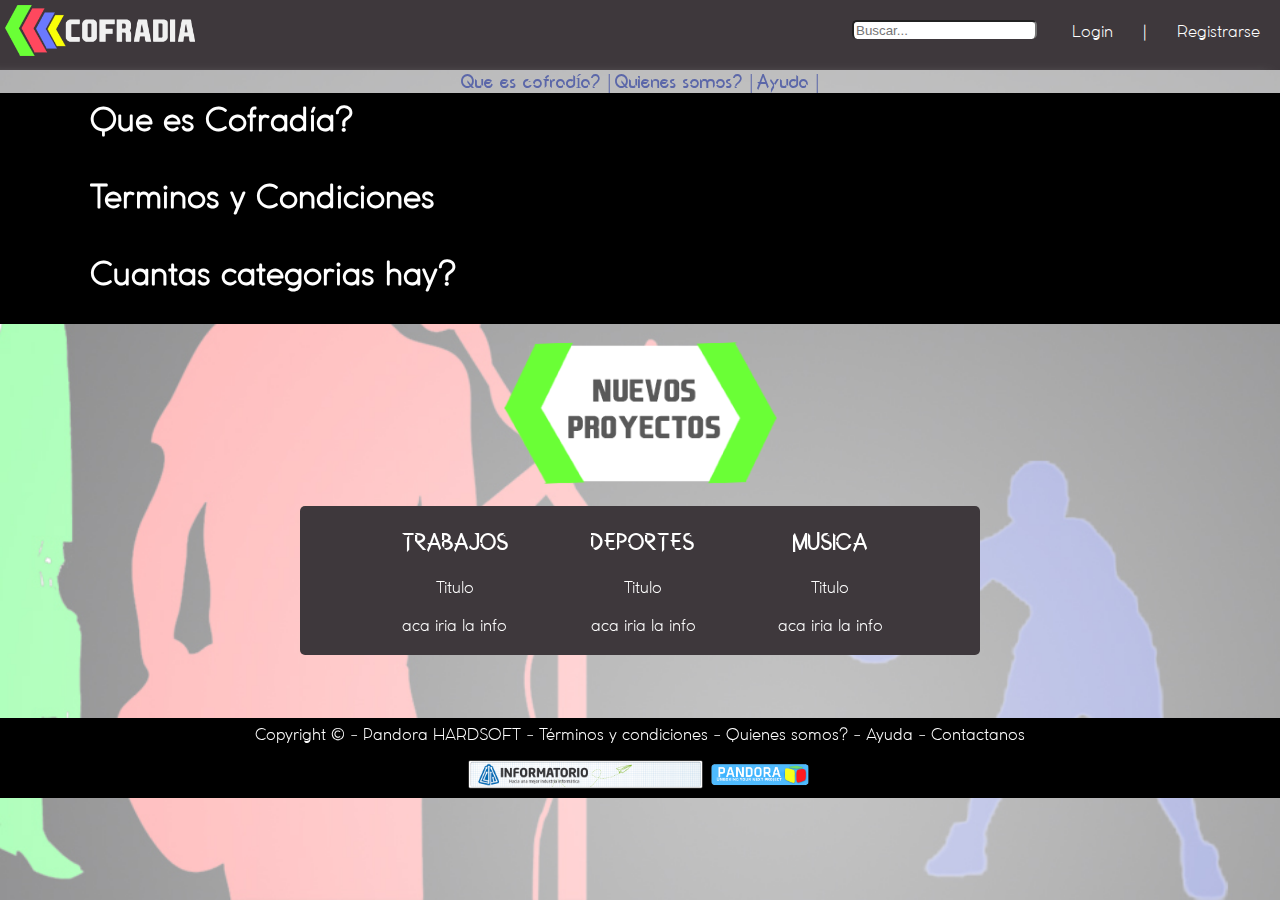
<file: cofradiarenew/index.html>
<!DOCTYPE html>

<html>

<head>

	<title>Bienvenidos a Cofradía</title>
	<link rel="stylesheet" type="text/css" href="static/css/style.css">
	<meta charset="utf-8">
	
<body >
<header >
	<div class="encabezado">
		<div class="izquierda">	
				<img style="height: 51px;padding:5px;"src="static/img/logo1.png">
		</div>
		<div>
			<p class="derecha logueo">Registrarse<!-- aca iria la logica para registro--></p>
			<p class="derecha separdorlogin">|</p>
			<p class="derecha logueo1">Login<!-- aca iria la logica si esta o no logueado--></p>
			<input class="buscador derecha" action="" placeholder='Buscar...' name="buscador">  
		</div>
	</div>
</header>
	
<nav class="barra">
	<center>
		<a class="backbarra" href="">Que es cofradía? |</a>
		<a class="backbarra" href="">Quienes somos? |</a>
		<a class="backbarra" href="">Ayuda |</a>
	</center>
</nav>

<!-- aca empieza el video -->
<div class="backVideo">

	<div class="video"style="float:right;">
		<iframe style="margin-top:5px;"width="400" height="215" src="https://www.youtube.com/embed/Yzd1Jy3d2f4" frameborder="0" allowfullscreen></iframe>
	</div>
	<div style="float=left;">
    	<h1 class="textoVideo">Que es Cofradía?</h1>
    	<h1 class="textoVideo">Terminos y Condiciones</h1>
    	<h1 class="textoVideo">Cuantas categorias hay?</h1>
	</div>


</div>
<!-- aca termina el video -->


	<br>
	<center>
		<img style="height: 142px;"src="static/img/publicacionNueva.png">
	</center>
	<br>
<div class="nuevoProyecto2">
	<center>
	<table>
	<tr>
	  <tr>
		<td>
	  		<td class="td">
	  			<H2 class="nuevoProyecto">TRABAJOS</H2>
	  			<p class="nuevoProyecto1" style="text-align:center;"><!-- aca iria codigo del titulo -->Titulo</p>
	  			<p class="nuevoProyecto1"><!-- aca iria codigo de publicacion -->aca iria la info</p>
	  		</td>
	  	</td>
	  	<td>
	  		<td class="td">
	  			<H2 class="nuevoProyecto">DEPORTES</H2>
	  			<p class="nuevoProyecto1" style="text-align:center;"><!-- aca iria codigo del titulo -->Titulo</p>
	  			<p class="nuevoProyecto1"><!-- aca iria codigo de publicacion -->aca iria la info</p>
	  		</td>
	  	</td>
	  	<td>
	  		<td>
	  			<H2 class="nuevoProyecto">MUSICA</H2>
	  			<p class="nuevoProyecto1" style="text-align:center;"><!-- aca iria codigo del titulo -->Titulo</p>
	  			<p class="nuevoProyecto1"><!-- aca iria codigo de publicacion -->aca iria la info</p>
	  		</td>
	  	</td>
	  	</td>
	  </tr>
	</tr>
	</table>
	</center>
</div>


<footer class="footer">
	<center>
		<a class="textfooter"href="https://www.facebook.com/pandorahardsoft">Copyright © - Pandora HARDSOFT - </a>
		<a class="textfooter" href="">Términos y condiciones - </a>
		<a class="textfooter" href="">Quienes somos? - </a>
		<a class="textfooter" href="">Ayuda - </a>
		<a class="textfooter" href="">Contactanos</a>
	
	<div style="margin-top:15px;">
		<img style="height: 29px;"src="static/img/informatorio.png">
		<img style="height: 29px;" src="static/img/pandora.png">
	</div>
	</center>
</footer>

</body>
</html>
</file>
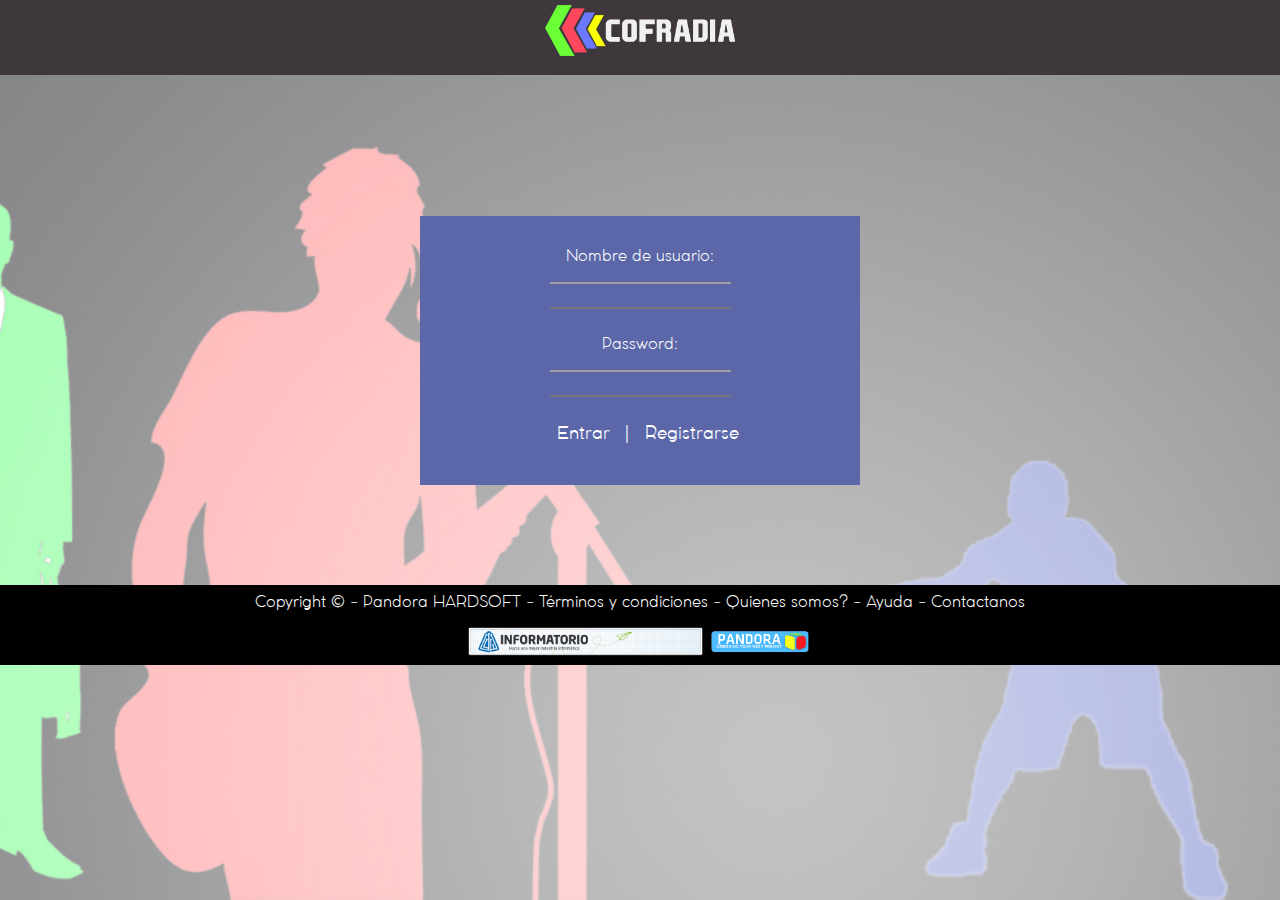
<file: cofradiarenew/login.html>
<!DOCTYPE html>

<html>

<head>

	<title>Bienvenidos a Cofradía</title>
	<link rel="stylesheet" type="text/css" href="static/css/style.css">
	<meta charset="utf-8">
	
<body >
<header >
	<div class="encabezado2">
		<div>	
			<center>
				<img style="height: 51px;padding:5px;"src="static/img/logo1.png">
			</center>
		</div>
		
	</div>
</header>
	<div class="login">
		
			<form ><center>
				<p class="plogin">Nombre de usuario:</p>
				<input class="box" type="text" name="nombreUsuario" onclick="if(this.value=='Usuario') this.value=''" onblur="if(this.value=='') this.value='Usuario'">
				<br>
				<p class="plogin">Password:</p>
				<input class="box" type="password" name="pass" onclick="if(this.value=='Contraseña') this.value=''" onblur="if(this.value=='') this.value='Contraseña'"></center>
				<div>
					<center>
					<p class="plogin"><a href="" class="alogin">Entrar</a><a class="alogin">|</a><a href="" class="alogin">Registrarse</a></p>
					</center>
				</div>
			</form>
		
	</div>
<div class="footer">
<footer >
	<center>
		<a class="textfooter"href="https://www.facebook.com/pandorahardsoft">Copyright © - Pandora HARDSOFT - </a>
		<a class="textfooter" href="">Términos y condiciones - </a>
		<a class="textfooter" href="">Quienes somos? - </a>
		<a class="textfooter" href="">Ayuda - </a>
		<a class="textfooter" href="">Contactanos</a>
	
	<div style="margin-top:15px;">
		<img style="height: 29px;"src="static/img/informatorio.png">
		<img style="height: 29px;" src="static/img/pandora.png">
	</div>
	</center>
</footer>
</div>

</body>
</html>
</file>
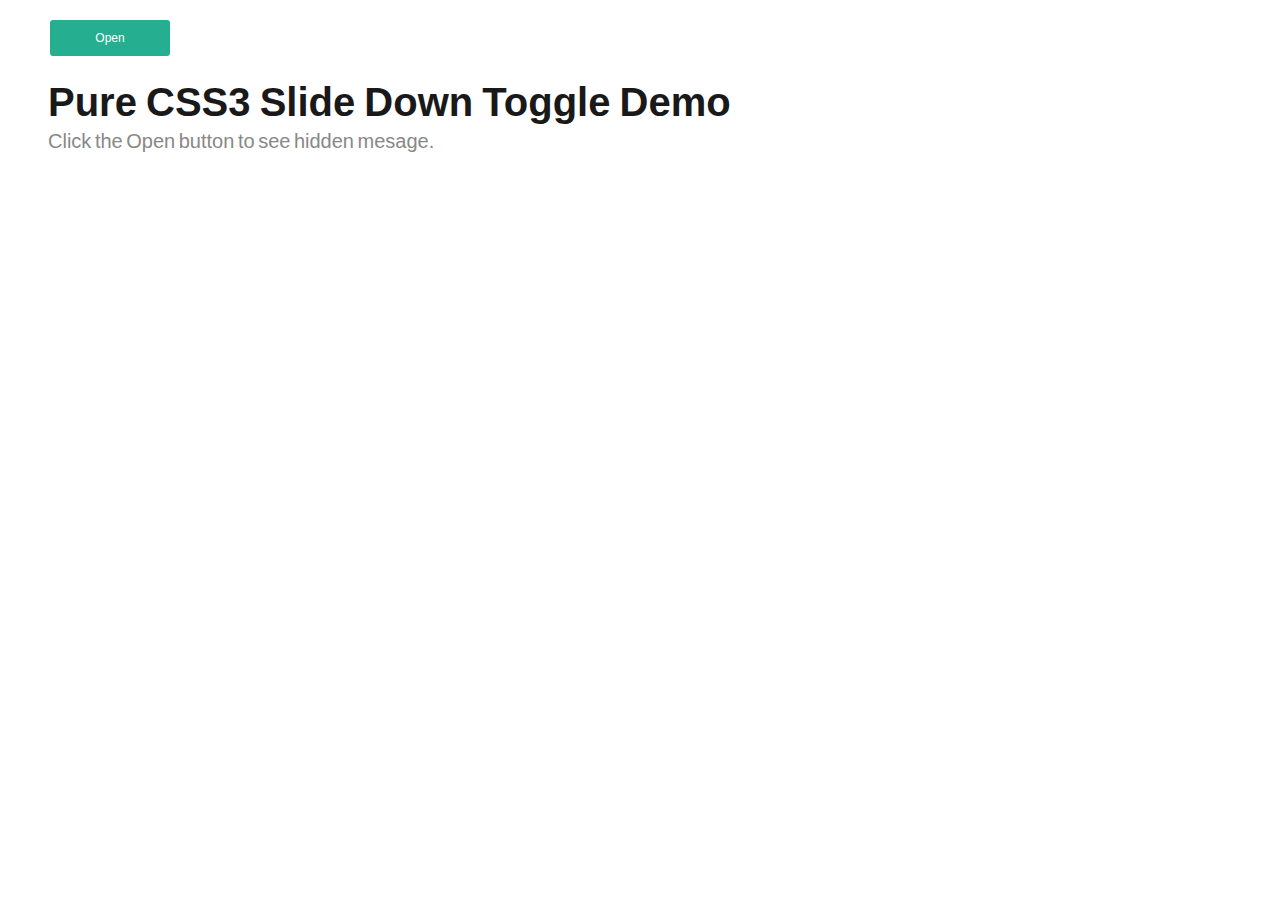
<file: cofradiarenew/static/css/prueba.html>
<html>

<head>
<link rel="stylesheet" type="text/css" href="prueba.css">

</head>


<body>

<input type="checkbox" name="toggle" id="toggle" />
<label for="toggle"></label>



<div class="container">

  
 <h1>Pure CSS3 Slide Down Toggle Demo</h1>
  <h2> Click the Open button to see hidden mesage.</h2>
 
</div>


  
<div class="message"><h1> hello, I'm a hidden message. You found it.</h1>
<h2>Now Click the Heart button in the bottom to support CSS3</h2>
  


</div>
</body>
</html>
</file>
<file: cofradiarenew/static/css/style.css>
/* Fuentes */
@font-face{
 font-family: 'Cyberfunk';
 src: url('../font/Cyberfunk.ttf');
}
@font-face{
 font-family: 'Coco';
 src: url('../font/Coco.ttf');
}


html {
        background: url('../img/background.jpg') no-repeat center center fixed;
        -webkit-background-size: cover;
        -moz-background-size: cover;
        -o-background-size: cover;
        background-size: cover;
}
h1{
    margin: 0
}
body{
    margin: 0 0 0 0;
}
.backVideo{
    background-color: black;
    margin: 0 0 0 0;
}
.textoVideo{
    font-family: Coco;
    color: white;
    margin-left: 90px;
    padding-bottom: 28px;
    padding-top: 5px;
}
.video{
    margin-right: 50px;
}

.barra{
    background-color: rgba(255, 255, 255, 0.36);
    box-shadow: -11px 7px 14px #888888;
}

.backbarra{
    font-family: Cyberfunk;
    color:rgb(91, 103, 169);
    font-size: 20px;
    text-decoration:none; 

}
.encabezado{
    padding: 5px;
	background-color: #3E383C;
	padding:inherit;
    padding-bottom: 10px;
    z-index: 1;
    padding-bottom: 70px;
}
.encabezado2{
    padding: 5px;
    background-color: #3E383C;
    padding:inherit;
    padding-bottom: 10px;
}

.publicacionIz{
    float: left;
}
.publicacionDe{
    float: right;
}
.publicacionCen{
    float: center;
}
.derecha{
    float: right;
    margin: 5px;
}
.izquierda{
    float: left;
}
/*search*/
.buscador{
    border-bottom-width: 0px;
    margin-bottom: 0px;
    margin-top: 20px;
    border-radius: 5px;
    box-shadow: 4px;
}
.separdorlogin{
    font-family: Coco;
    color:white;
    margin-top: 20px;
    margin-left: 10px;
    margin-right: 20px;
}
.logueo{
    font-family: Coco;
    color:white;
    margin-top: 20px;
    margin-left: 10px;
    margin-right: 20px;
}.logueo:hover{
    box-shadow: 0px 3px 24px;
    border-radius: 7px;
    background-color: rgba(154, 154, 154, 0.86);
    font-family: Coco;
    font-size: 15px;
    /* text-decoration saca el subrayado del link */
    text-decoration:none;
    margin-right: 20px;
    color: white;
    padding: 3px 3px 3px 3px;
}
.logueo1{
    font-family: Coco;
    color:white;
    margin-top: 20px;
    margin-left: 30px;
    margin-right: 20px;
}
.logueo1:hover{
    box-shadow: 0px 3px 24px;
    border-radius: 7px;
    background-color: rgba(154, 154, 154, 0.86);
    font-family: Cyberfunk;
    font-size: 20px;
    /* text-decoration saca el subrayado del link */
    text-decoration:none;
    margin-right: 20px;
    color: white;
    padding: 3px 3px 3px 3px;
}

/*FOOTER*/
.footer{
    position: inherit;
    bottom: 0px;
    background-color:black;
    color:white;
    padding:5px;
    margin-top: 63px;

}

.textfooter{
    text-decoration:none;
    color: white;
    font-family: Coco;
}
/*FIN*/



.quienesomos{
    background-color: white;
    margin: inherit;
}
.nuevoProyecto{
    font-family: Cyberfunk;
    color: white;
    text-align: center;
}
.nuevoProyecto1{
    font-family: Coco;
    color: white;

}
.nuevoProyecto2{
    background-color: #3E383C;
    margin-left: 300px;
    margin-right: 300px;
    border-radius: 5px;
}
.td{
    padding-right: 75px;
}
/*LOGIN*/
.login{
    
    background-color: rgb(91, 103, 169);
    padding: 10 10 10 10;
    margin-left: 420px;
    margin-right: 420px;
    margin-top: 141px;
    margin-bottom: 100px;
    padding: 5px 5px 23px 5px;
}
.plogin{
    font-family: Coco;
    text-decoration:none;
    color:white;margin-top: 23px;
}
.box{
    border-top-color: #F3F3F3;
    border-right: 0px;
    border-left: 0px;
    background-color: rgb(91, 103, 169);
    font-family: Coco;
    text-align: center;
    height: 21px;
    width: 177px;
}
.alogin{
    
    margin-left: 15px;
    text-decoration:none;
    color:white;
    font-size: 18px;
}

/*FIN LOGIN*/
</file>
<file: cofradiarenew/static/css/prueba.css>
* {
  margin:0;
  padding:0;
  font-family:"Helvetica Neue", Helvetica, Sans-serif;
  word-spacing:-2px;
}

h1 {
  font-size:40px;
  font-weight:bold;
  color:#191919;
  -webkit-font-smoothing: antialiased;
}

h2 {
  font-weight:normal;
  font-size:20px;
  color:#888;
  padding:5px 0;
}

.message {
background:#181818;
color:#FFF;
position: absolute;
top: -250px;
left: 0;
width: 100%;
height: 250px;
padding: 20px;
transition: top 300ms cubic-bezier(0.17, 0.04, 0.03, 0.94);
overflow: hidden;
box-sizing: border-box;
  
}

.message h1 {
  color:#FFF;
}

#toggle {
  position:absolute;
  appearance:none;
  cursor:pointer;
  left:-100%;
  top:-100%;
}

#toggle + label {
  position:absolute;
  cursor:pointer;
  padding:10px;
  background: #26ae90;
width: 100px;
border-radius: 3px;
padding: 8px 10px;
color: #FFF;
line-height:20px;
font-size:12px;
text-align:center;
-webkit-font-smoothing: antialiased;
cursor: pointer;
  margin:20px 50px;
  transition:all 500ms ease;
}
#toggle + label:after {
  content:"Open" 
}

.container {
transition: margin 300ms cubic-bezier(0.17, 0.04, 0.03, 0.94);
  padding:5em 3em;
}

#toggle:checked ~ .message {
  top: 0;
}

#toggle:checked ~ .container {
  margin-top: 250px;
}

#toggle:checked + label {
  background:#dd6149;
}

#toggle:checked + label:after {
  content:"Close"
}
</file>
